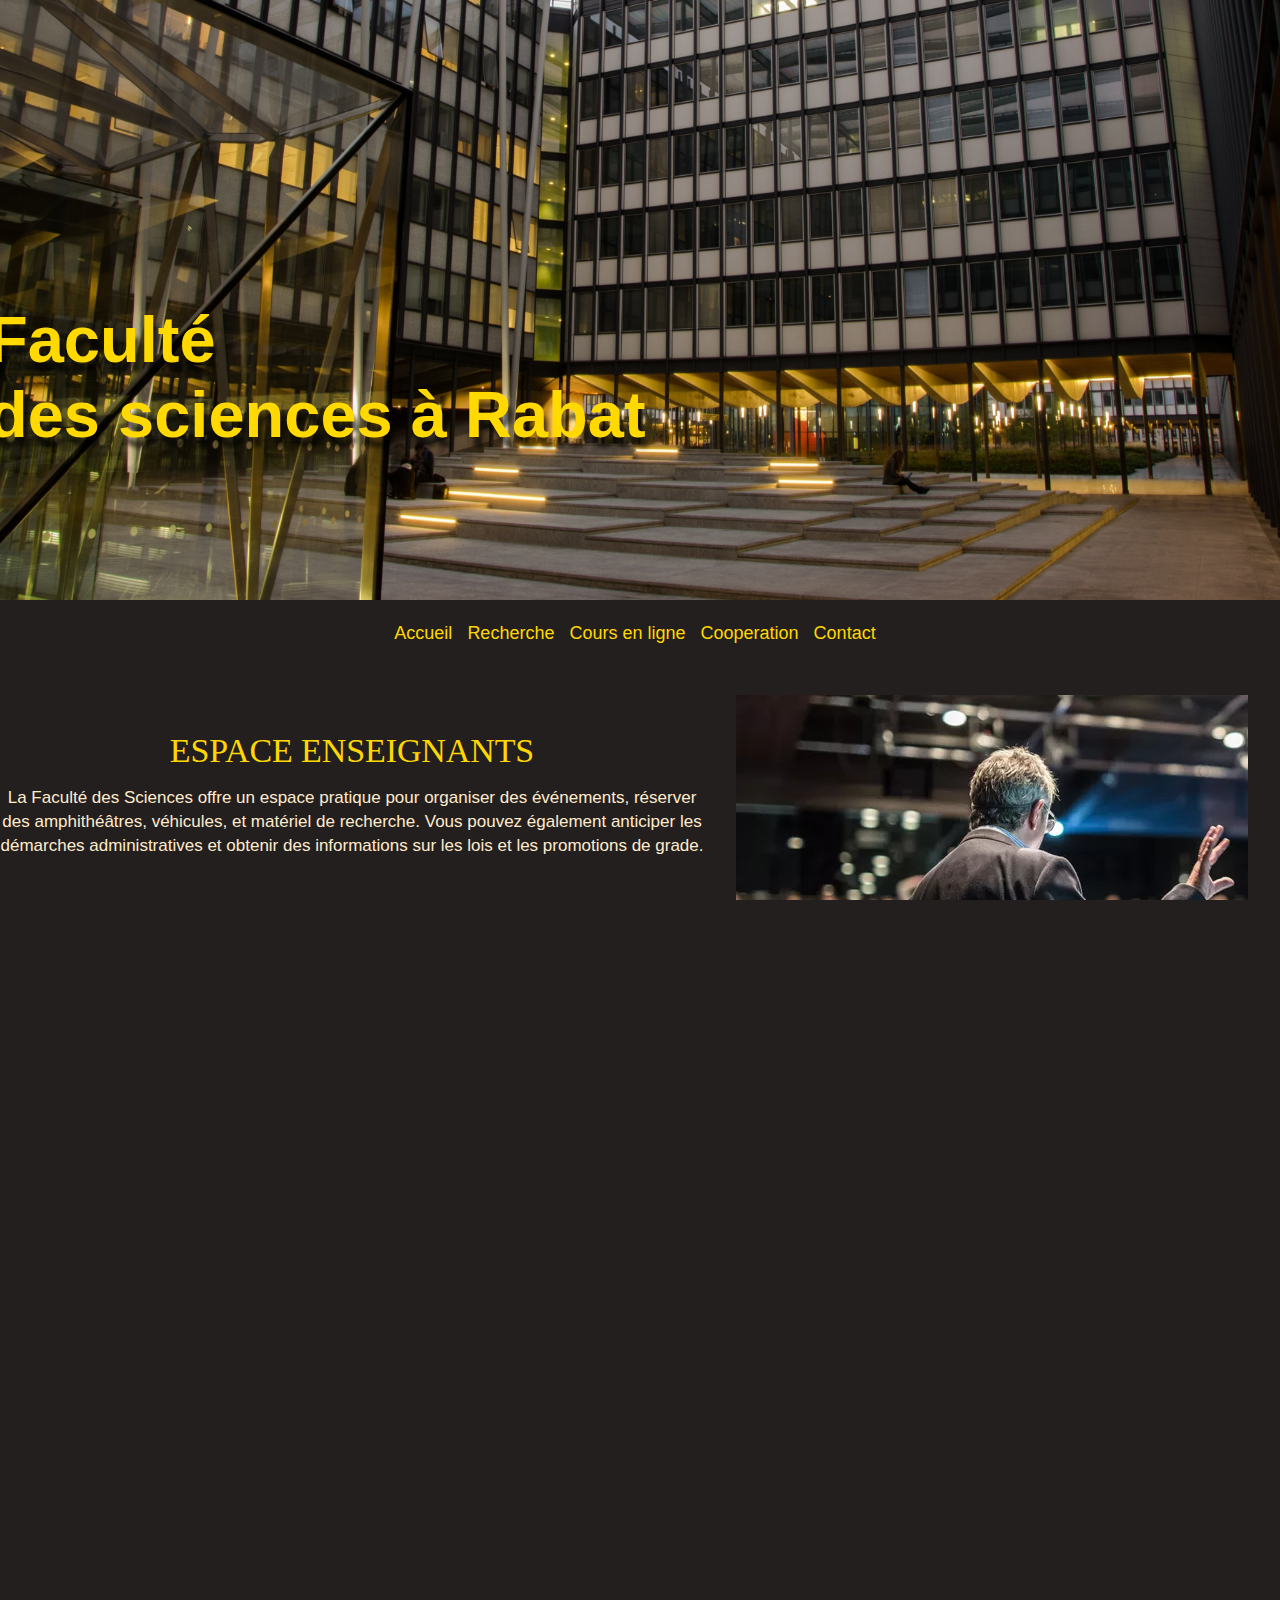
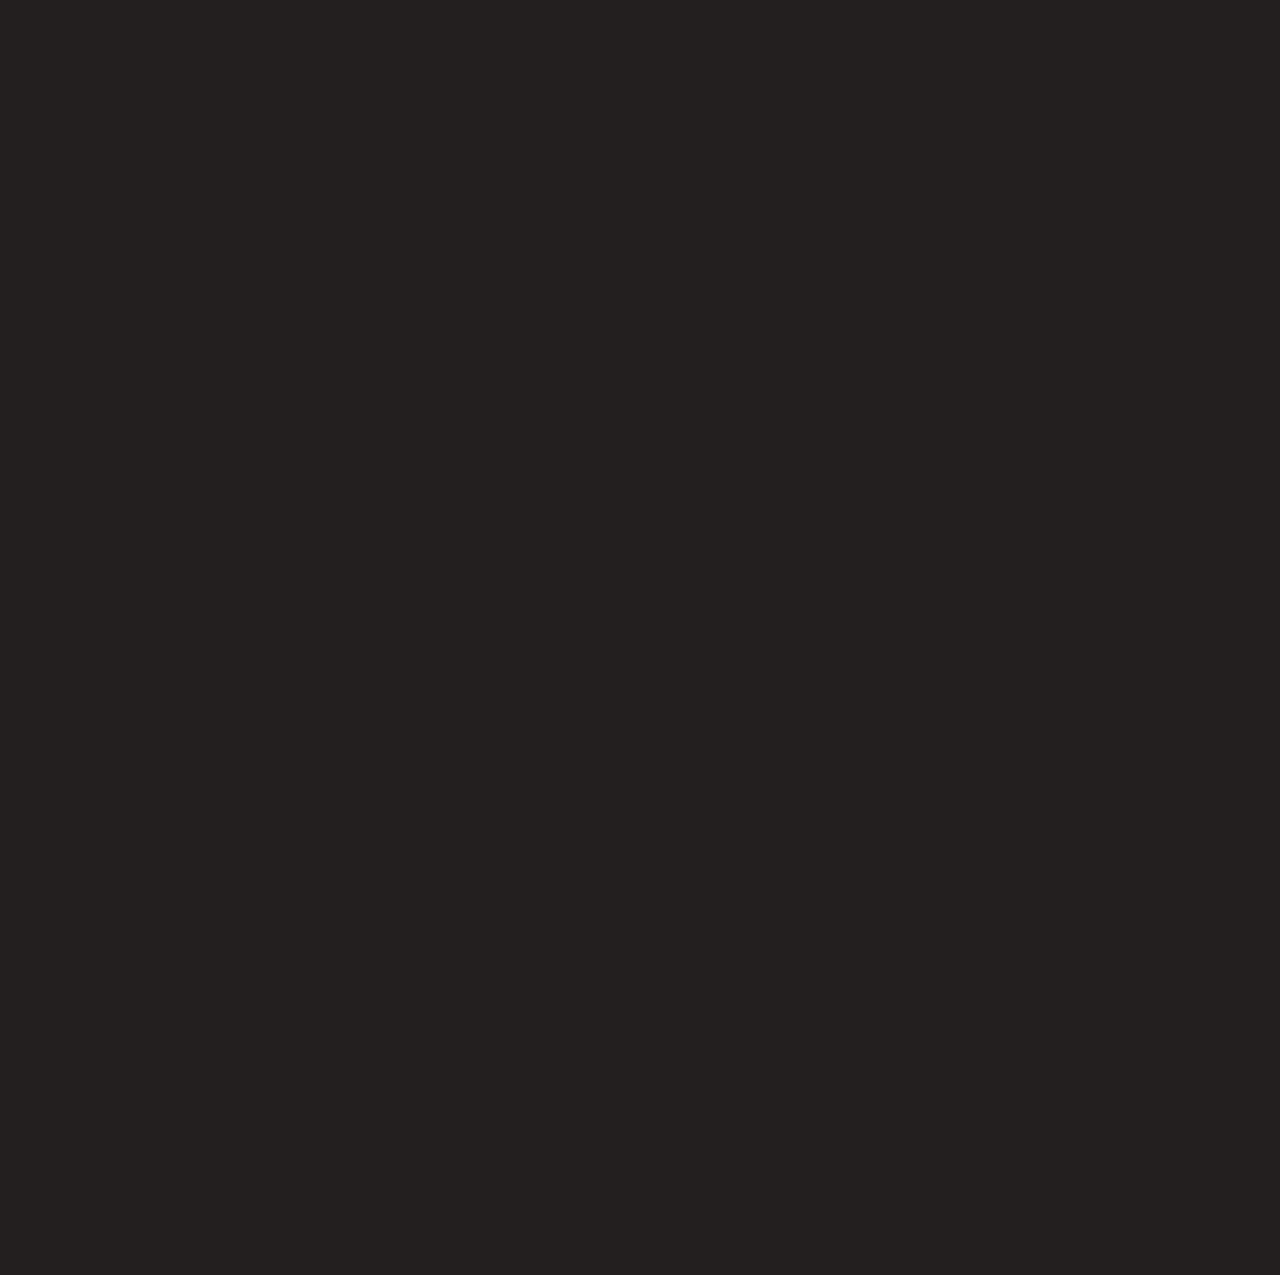
<file: index.html>
<!DOCTYPE html>
<html>
<head>
    <meta charset="UTF-8">
    <meta name="viewport" content="width=device-width, initial-scale=1.0">
    <link rel="stylesheet" href="sem.css">
    <title>Nom de l'Université</title>
</head>
<body>
 <div class="image">
    <img src="R.jpeg" alt="Image">
    <div class="text">
        <p class="parag">Faculté </p><p class="paragraph">des sciences à Rabat</b></p> </div>
        
</div>
    <!-- Header -->
    <header>
        <nav>
            <ul>
                <li><a href="file:///C:/Users/ichen/Desktop/mon%20travail/fin%20de%20semtre.html#accueil">Accueil</a></li>
                <li><a href="http://www.fsr.ac.ma/page/missions">Recherche</a></li>
                <li><a href="http://www.fsr.ac.ma/cours/">Cours en ligne </a></li>
                <li><a href="http://www.fsr.ac.ma/content/cooperation-nationale#overlay-context=gallery">Cooperation</a></li>
                <li><a href="http://www.fsr.ac.ma/contact">Contact</a></li>
            </ul>
        </nav>  
    </header>

   <div class="prof">
   </div>
   <div class="proftext">
    <h1><a href="http://www.fsr.ac.ma/vue-espace-ens" >ESPACE ENSEIGNANTS</a></h1>
    <p class="ppp">La Faculté des Sciences offre un espace pratique pour organiser des événements, réserver des amphithéâtres, véhicules, et matériel de recherche. Vous pouvez également anticiper les démarches administratives et obtenir des informations sur les lois et les promotions de grade.</p> </div>

   <div class="formation"></div>

   <div class="p">
    <h1><a href="http://www.fsr.ac.ma/content/formations-0">FORMATION</a></h1>
    <p class="pppp">La Faculté des Sciences de Rabat offre un catalogue complet de formations comprenant des programmes de licence, ainsi que des masters recherche et spécialisés. Chaque programme y est présenté en détail.</p>
   </div>

   <div class="etudiant"></div>

   <div class="proftext13">
    <h1><a href="http://www.fsr.ac.ma/vue-espace-etd"> ESPACE Etudiants</a></h1>
    <p class="ppppp">Au sein de cette plateforme, la Faculté des Sciences offre à ses étudiants un accès facile aux cours au format électronique, aux résultats semestriels et/ou annuels, ainsi qu'à tous les documents requis pour utiliser les divers services tels que les affaires estudiantines, la bibliothèque, et l'école doctorale, entre autres.</p>
   </div>
   <div class="title-container">
    <div class="line"></div>
    <h1 class="h1">departement</h1>
    <div class="line"></div>
</div>
   <div class="ik">
    <div class="jij">
        <div class="jij-text"><a href="http://www.fsr.ac.ma/sponsor/d%C3%A9partement-informatique">departement d'informatique</a></div>
    </div>
    <div class="jullie">
        <div class="jullie-text"><a href="http://www.fsr.ac.ma/sponsor/d%C3%A9partement-de-math%C3%A9matiques">departement de mathematiques</a></div>
    </div>
    <div class="we">
        <div class="we-text"><a href="http://www.fsr.ac.ma/sponsor/d%C3%A9partement-physique">departement de physique</a></div>
    </div>
    <div class="hit">
        <div class="hit-text" ><a href="http://www.fsr.ac.ma/sponsor/d%C3%A9partement-biologie">departement de biologie</a></div>
    </div>
</div> 
<div class="line2"></div>
<footer>
    <div class="footer-content">
        <div class="footer-info">
            <h3>Coordonnées</h3>
            <p>Adresse: 4 Avenue Ibn Battouta
                B.P. 1014 RP, Rabat</p>
            <p>Email: <a href="mailto:decanat@fsr.ac.ma">decanat@fsr.ac.ma</a></p>
            <p>Téléphone: <a href="tel:+ 212 (0) 5 37 77 42 61">+ 212 (0) 5 37 77 42 61</a></p>
        </div>
        <div class="footer-links">
            <h3>Liens utiles</h3>
            <ul>
                <li><a href="https://fm6education.ma/portal/">Université Med V de Rabat</a></li>
                <li><a href="https://www.enssup.gov.ma/fr">Ministère E.S.R.S.F.C</a></li>
                <li><a href="https://www.cnrst.ma/fr/">CNRST</a></li>
                <li><a href="https://fm6education.ma/portal/">La Fondation Mohammed VI</a></li>
                <li><a href="http://www.mgen.ma/">M.G.E.N</a></li>
            </ul>
        </div>
    </div>
    <div class="footer-bottom">
        <p>&copy; 2024 faculté des sciences à Rabat. Tous droits réservés.</p>
    </div>
</footer>

   
    

</body>
</html>
</file>
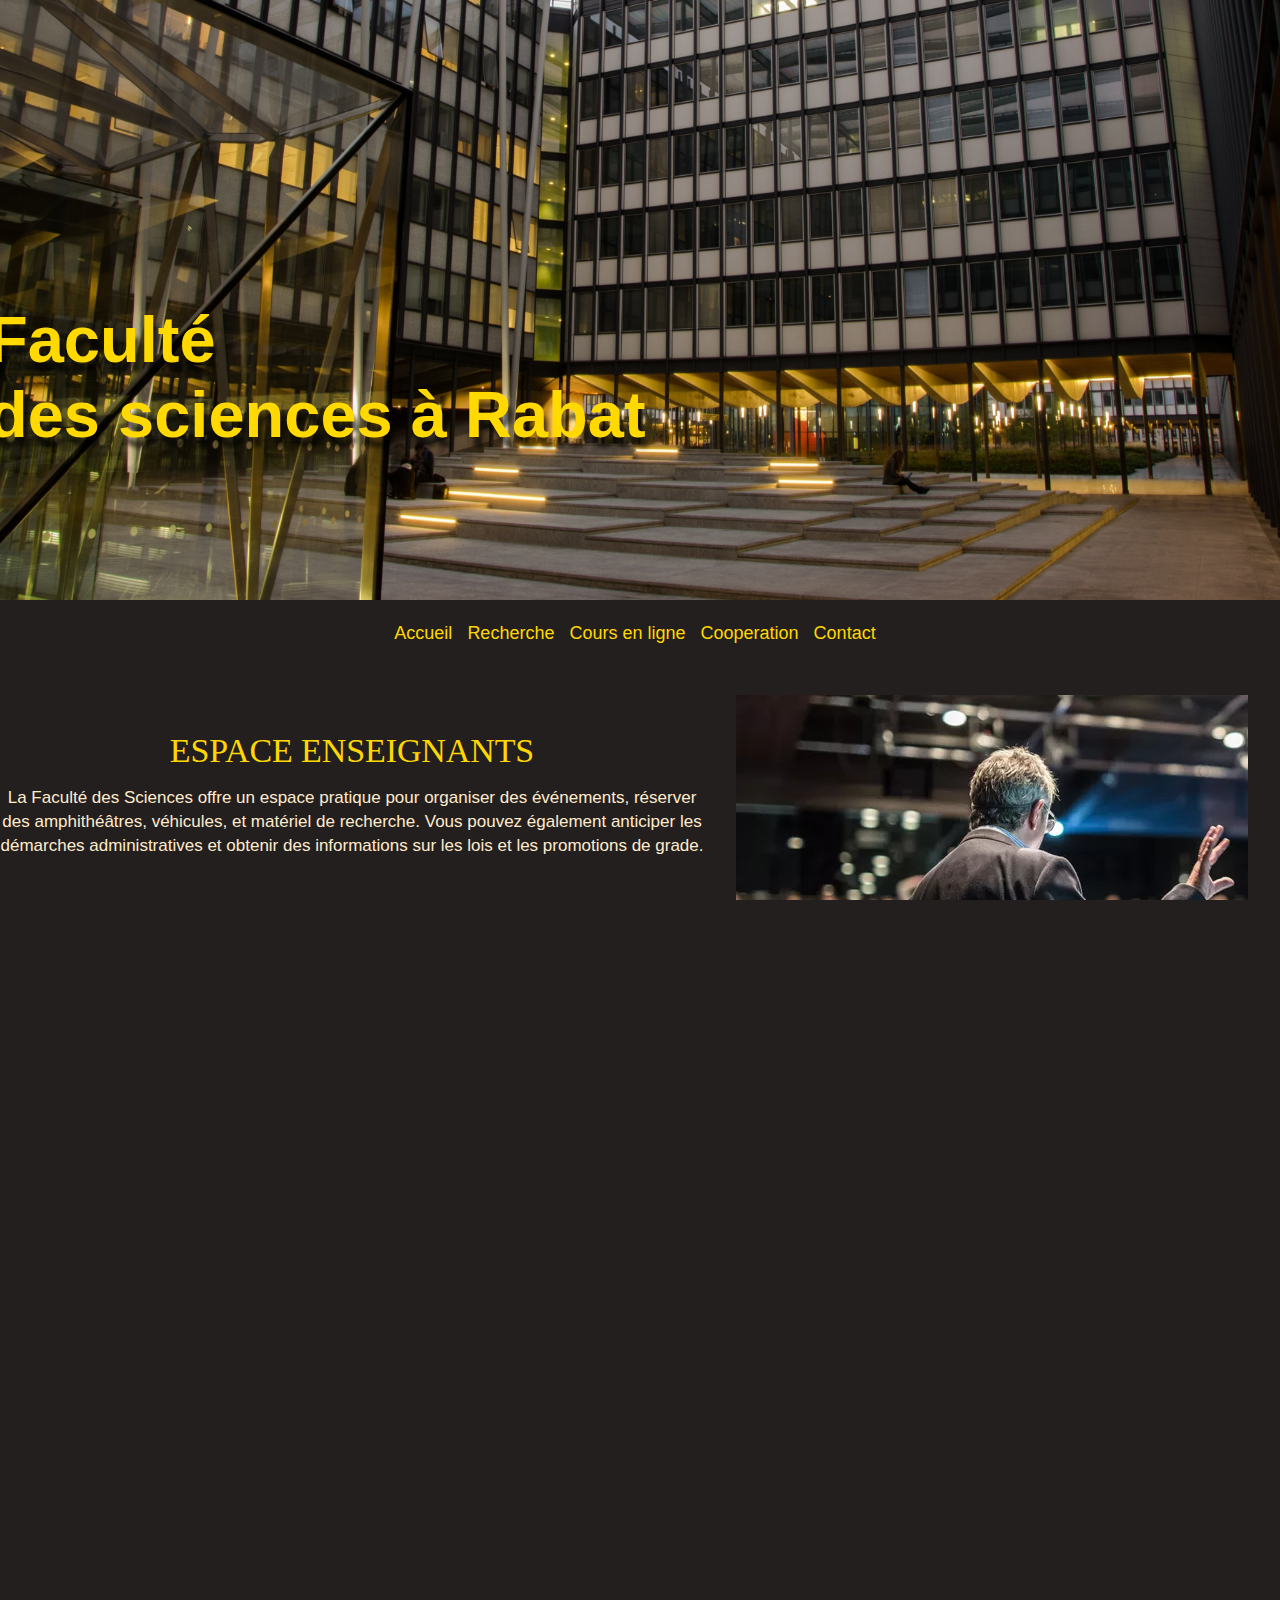
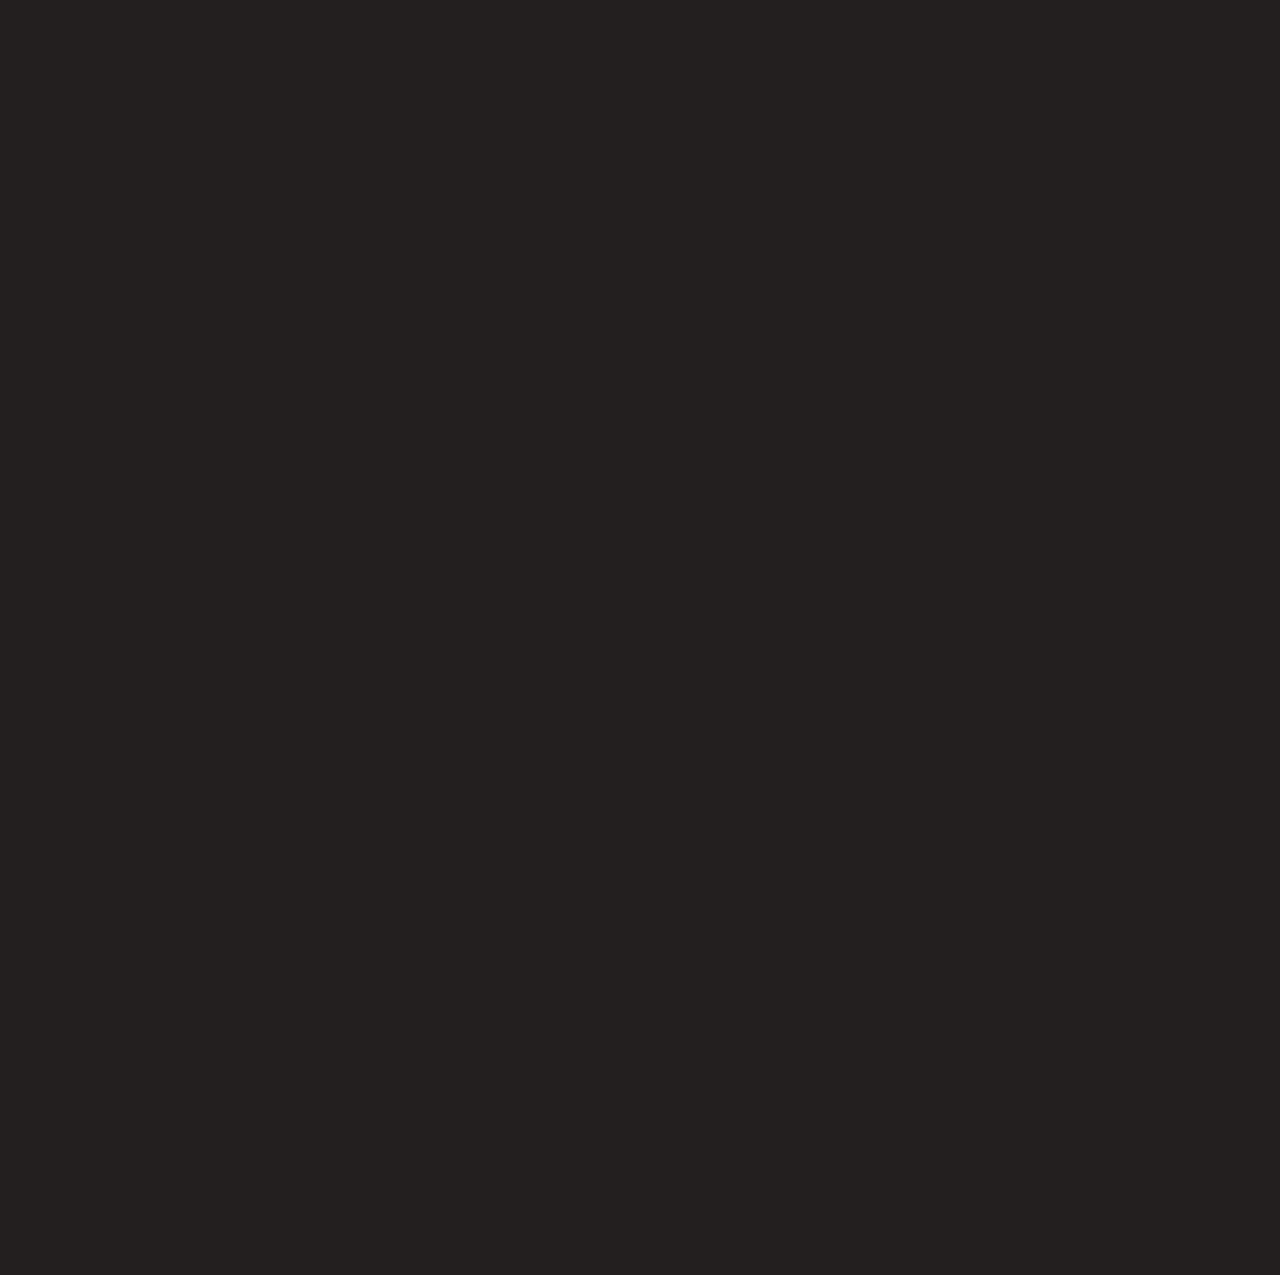
<file: fin de semtre.html>
<!DOCTYPE html>
<html>
<head>
    <meta charset="UTF-8">
    <meta name="viewport" content="width=device-width, initial-scale=1.0">
    <link rel="stylesheet" href="sem.css">
    <title>Nom de l'Université</title>
</head>
<body>
 <div class="image">
    <img src="R.jpeg" alt="Image">
    <div class="text">
        <p class="parag">Faculté </p><p class="paragraph">des sciences à Rabat</b></p> </div>
        
</div>
    <!-- Header -->
    <header>
        <nav>
            <ul>
                <li><a href="file:///C:/Users/ichen/Desktop/mon%20travail/fin%20de%20semtre.html#accueil">Accueil</a></li>
                <li><a href="http://www.fsr.ac.ma/page/missions">Recherche</a></li>
                <li><a href="http://www.fsr.ac.ma/cours/">Cours en ligne </a></li>
                <li><a href="http://www.fsr.ac.ma/content/cooperation-nationale#overlay-context=gallery">Cooperation</a></li>
                <li><a href="http://www.fsr.ac.ma/contact">Contact</a></li>
            </ul>
        </nav>  
    </header>

   <div class="prof">
   </div>
   <div class="proftext">
    <h1><a href="http://www.fsr.ac.ma/vue-espace-ens" >ESPACE ENSEIGNANTS</a></h1>
    <p class="ppp">La Faculté des Sciences offre un espace pratique pour organiser des événements, réserver des amphithéâtres, véhicules, et matériel de recherche. Vous pouvez également anticiper les démarches administratives et obtenir des informations sur les lois et les promotions de grade.</p> </div>

   <div class="formation"></div>

   <div class="p">
    <h1><a href="http://www.fsr.ac.ma/content/formations-0">FORMATION</a></h1>
    <p class="pppp">La Faculté des Sciences de Rabat offre un catalogue complet de formations comprenant des programmes de licence, ainsi que des masters recherche et spécialisés. Chaque programme y est présenté en détail.</p>
   </div>

   <div class="etudiant"></div>

   <div class="proftext13">
    <h1><a href="http://www.fsr.ac.ma/vue-espace-etd"> ESPACE Etudiants</a></h1>
    <p class="ppppp">Au sein de cette plateforme, la Faculté des Sciences offre à ses étudiants un accès facile aux cours au format électronique, aux résultats semestriels et/ou annuels, ainsi qu'à tous les documents requis pour utiliser les divers services tels que les affaires estudiantines, la bibliothèque, et l'école doctorale, entre autres.</p>
   </div>
   <div class="title-container">
    <div class="line"></div>
    <h1 class="h1">departement</h1>
    <div class="line"></div>
</div>
   <div class="ik">
    <div class="jij">
        <div class="jij-text"><a href="http://www.fsr.ac.ma/sponsor/d%C3%A9partement-informatique">departement d'informatique</a></div>
    </div>
    <div class="jullie">
        <div class="jullie-text"><a href="http://www.fsr.ac.ma/sponsor/d%C3%A9partement-de-math%C3%A9matiques">departement de mathematiques</a></div>
    </div>
    <div class="we">
        <div class="we-text"><a href="http://www.fsr.ac.ma/sponsor/d%C3%A9partement-physique">departement de physique</a></div>
    </div>
    <div class="hit">
        <div class="hit-text" ><a href="http://www.fsr.ac.ma/sponsor/d%C3%A9partement-biologie">departement de biologie</a></div>
    </div>
</div> 
<div class="line2"></div>
<footer>
    <div class="footer-content">
        <div class="footer-info">
            <h3>Coordonnées</h3>
            <p>Adresse: 4 Avenue Ibn Battouta
                B.P. 1014 RP, Rabat</p>
            <p>Email: <a href="mailto:decanat@fsr.ac.ma">decanat@fsr.ac.ma</a></p>
            <p>Téléphone: <a href="tel:+ 212 (0) 5 37 77 42 61">+ 212 (0) 5 37 77 42 61</a></p>
        </div>
        <div class="footer-links">
            <h3>Liens utiles</h3>
            <ul>
                <li><a href="https://fm6education.ma/portal/">Université Med V de Rabat</a></li>
                <li><a href="https://www.enssup.gov.ma/fr">Ministère E.S.R.S.F.C</a></li>
                <li><a href="https://www.cnrst.ma/fr/">CNRST</a></li>
                <li><a href="https://fm6education.ma/portal/">La Fondation Mohammed VI</a></li>
                <li><a href="http://www.mgen.ma/">M.G.E.N</a></li>
            </ul>
        </div>
    </div>
    <div class="footer-bottom">
        <p>&copy; 2024 faculté des sciences à Rabat. Tous droits réservés.</p>
    </div>
</footer>

   
    

</body>
</html>
</file>
<file: sem.css>
* {
    margin: 0;
    padding: 0;
    box-sizing: border-box;
}

body,
html {
  margin:0;
  padding:0;
  font-family:Helvetica,Arial,sans-serif;
  overflow-x:hidden;
}
#root,
body,
html {
   
  display:block;
  height:100%;
  width:100%;
  background-color:rgb(35, 31, 31);
}
html {
  -webkit-text-size-adjust:100%
}
* {
  -webkit-tap-highlight-color:rgba(0,0,0,0)
}
img{
    height: 1000px;
    width:1550px;
    width:100%;
    padding:0;
    margin:0;
    border:0;
    margin-top: -400px;}

.image {
    position: relative;
    display: block; /* Garde le conteneur aussi grand que l'image */
}

.text {
    position: absolute;
    top: 50%; /* Centre verticalement */
    left: 10%;
    color:rgb(255, 217, 0);
    text-shadow: 4px 10px 4px rgba(0, 0, 0, 0.612);
    text-align: left;
    text-indent:10px;
    font-size: 65px;
    font-weight:bolder;
    font-family: Arial, sans-serif;
    margin-left: -150px;
    

}
.search-box {
    padding: 10px;
    padding-right: 30px;
    float: right ;
}

.search-icon {
    position: absolute;
    bottom: 450px;
    right: 0px;
    left:250%;
    font-size: 18px;
    color:white;
    cursor: pointer;
}
nav a:link {
    color: gold; 
}
nav a:visited {
    color: burlywood;
}



header {
    text-align: center;
    padding: 1em;
    margin: 0;
    bottom: 450px;
    right: 0px;
    left:250%;
    font-family: "Proxima Nova Regular",sans-serif;
    font-weight: 400;
    line-height: 1.5;
    color: white;
    -webkit-font-smoothing: antialiased;
}

nav {
    color: white;
    font-stretch: expanded;
    font-size: large;
}

nav ul {
    list-style: none;
    margin: 0;
    padding: 0;
}

nav ul li {
    display: inline;
    margin-right: 10px;
}

.section {
    margin: 20px;
    float:right;
}

footer {
    background-color:;
    color: white;
    text-align: center;
    padding: 1em;
    position: absolute;
    bottom: 0;
}
h1{
    text-transform: uppercase;
    margin-bottom: 10px;
    color:rgba(255, 252, 81, 0.938);
    text-decoration: underline;
    letter-spacing: -.1px;
    font-family: Canela Deck Web;
    font-weight: 400;
    text-decoration: none;
}
.prof {
    background-image: url("prof.webp");
    padding: 0;
    margin-top: 20em;
    margin: 2em;
    width: 40%;
    height: 40%;
    border: black;
    float: right;
}
.proftext{
    
    color:blanchedalmond;
    padding-top: 5%;
    text-align: center;
    font-family: "Helvetica Neue",Helvetica,Arial,sans-serif;
    font-size: 17px;
    line-height: 1.42857143;
    
}
.p{
    color: blanchedalmond;
    text-align: center;
    padding:0em;
    margin-top: 7cm;
    margin-right: 2em;
    font-family: "Helvetica Neue",Helvetica,Arial,sans-serif;
    font-size: 17px;
    line-height: 1.42857143;
    animation: fadeIn 2.5s ease-in-out forwards; /* Ajout de l'animation fadeIn */
}


@keyframes fadeIn {
    from {
        opacity: 0;
        transform: translateY(20px); 
    }
    to {
        opacity: 1;
        transform: translateY(0);
    }

}

@keyframes slidein {
    from {
      margin-left: 100%;
      width: 300%;
    }
  
    to {
      margin-left: 0%;
      width: 100%;
    }
  }
  .ppp{
    animation: fadeIn 5s ease-in-out forwards;

  }
  .pppp{
    animation: fadeIn 6s ease-in-out forwards;
  }.ppppp{
    animation: fadeIn 7s ease-in-out forwards;
  }

.formation {
    background-image: url("pho6ef9fa54-0783-11e4-acf0-1c9e1483e45b-805x453.jpg");
    padding: 0;
    margin: 11em 1em 0em 3em;
    margin-left: 2em;
    width: 40%;
    height: 50%;
    border: black;
    float: left;
    
}
a{
    color:gold;
    text-decoration: none;
}
.etudiant {
    background-image: url("Bachelor IoT.jpg.webp");
    padding: 0;
     margin: 15em 2em 15em 1em;
    width: 40%;
    height: 40%;
    border: black;
    float: right; 
}
.proftext13 {
    color: blanchedalmond;
    text-align: center;
    margin: 17em 1em 0em 3em;
    width: 40%;
    height: 70%;  
    font-family: "Helvetica Neue",Helvetica,Arial,sans-serif;
    font-size: 17px;
    line-height: 1.42857143;
    
}
.ik{
    background-color:#cececd;
    height:50%;
    width:100%;
    margin: 0em 0cm 15em 0em;

    
}
.jij{
    background-image: url("2.jpg");
    background-repeat: no-repeat;
    width:400px;
    height:367.5px;
}
.jullie{
    background-image: url("3.jpg");
    background-repeat: no-repeat;
    width:400px;
    height: 367.5px;
    margin:0em 800px 0em 400px;
    margin-top: -367.5px;
    transition: transform 0.3s ease, opacity 0.3s ease;
    position: relative;
}
.we{
    background-image: url("1.jpg");
    background-repeat: no-repeat;
    width:400px;
    height: 367.5px;
    margin:0em 400px 0em 800px;
    margin-top: -367.5px;
    transition: transform 0.3s ease, opacity 0.3s ease;
    position: relative;
}
.hit{
    background-image: url("4.jpg");
    background-repeat: no-repeat;
    width:400px;
    height: 367.5px;
    margin:0em 0px 0em 1200px;
    margin-top: -367.5px;
    transition: transform 0.3s ease, opacity 0.3s ease;
    position: relative;
}
.jullie,
.we,
.hit,
.jij {
    transition: transform 0.3s ease, opacity 0.3s ease;
    position: relative;
}

.hit:hover,
.we:hover,
.jullie:hover,
.jij:hover {
    transform: scale(1.1);
    opacity: 1;
}
.hit-text,
.we-text,
.jullie-text,
.jij-text {
    position: absolute;
    font-family:Cambria, Cochin, Georgia, Times, 'Times New Roman', serif;
    text-transform: uppercase;
    text-align: center;
    top: 50%;
    left: 50%;
    transform: translate(-50%, -50%);
    color:rgba(255, 238, 0, 0.993);
    font-size: 25px;
    font-weight:bolder;
    opacity: 0;
    transition: opacity 0.3s ease; 
}

.hit:hover .hit-text,
.we:hover .we-text,
.jullie:hover .jullie-text,
.jij:hover .jij-text {
    opacity: 1;
    cursor: pointer;
   
}
.title-container {
    display: flex;
    align-items: center;
}

.line {
    flex-grow: 1;
    height: 1px;
    background-color:rgb(194, 173, 50);
    margin:  0px 10px;
    margin-top: -30px;
}

.h1 {
    margin: 0;
    text-transform: uppercase;
    text-decoration: none;
    margin-top: -25px;
    font-family: Canela Deck Web;
    font-weight: 400;
}
.line2 {
    flex-grow: 1;
    height: 1px;
    background-color:rgb(194, 173, 50);
    margin-top:-13em ;
}
h1:hover{
    text-decoration: underline;
}

a[href^='mailto']::before {
    content: '📧 ';
  }
  
  a[href^='tel']::before {
    content: '📞 ';
  }
  
  footer {
    background-color: #333; /* Couleur de fond du pied de page */
    color: white;
    padding: 20px; /* Espace intérieur du pied de page */
    text-align: center;
    height: 200px;
    width:100%;
    position:relative;
    margin-top: 7px;
}

.footer-content {
    display: flex;
    justify-content: space-around;
}

.footer-info,
.footer-links {
    flex: 1;
}

.footer-links ul {
    list-style: none;
    padding: 0;
}

.footer-links a {
    color: white;
    text-decoration: none;
}

.footer-bottom {
    margin-top: 20px;
}
.newname{
  background-color:#828276;
  height:50%;
  width:100%;
  margin: 0em 0cm 15em 0em;

  
}
.name2{
 background-image: url("10jpg.jpg");
  background-repeat: no-repeat;
  width:400px;
  height:367.5px;
}
.name3{
  
  width:400px;
  height: 367.5px;
  margin:0em 800px 0em 400px;
  margin-top: -367.5px;
  position: relative;
}
.name4{
  width:400px;
  height: 367.5px;
  margin:0em 400px 0em 800px;
  margin-top: -367.5px;
  position: relative;
}

.name2,
.name3,
.name4 {
  transition: transform 0.3s ease, opacity 0.3s ease;
  position: relative;
}
</file>
